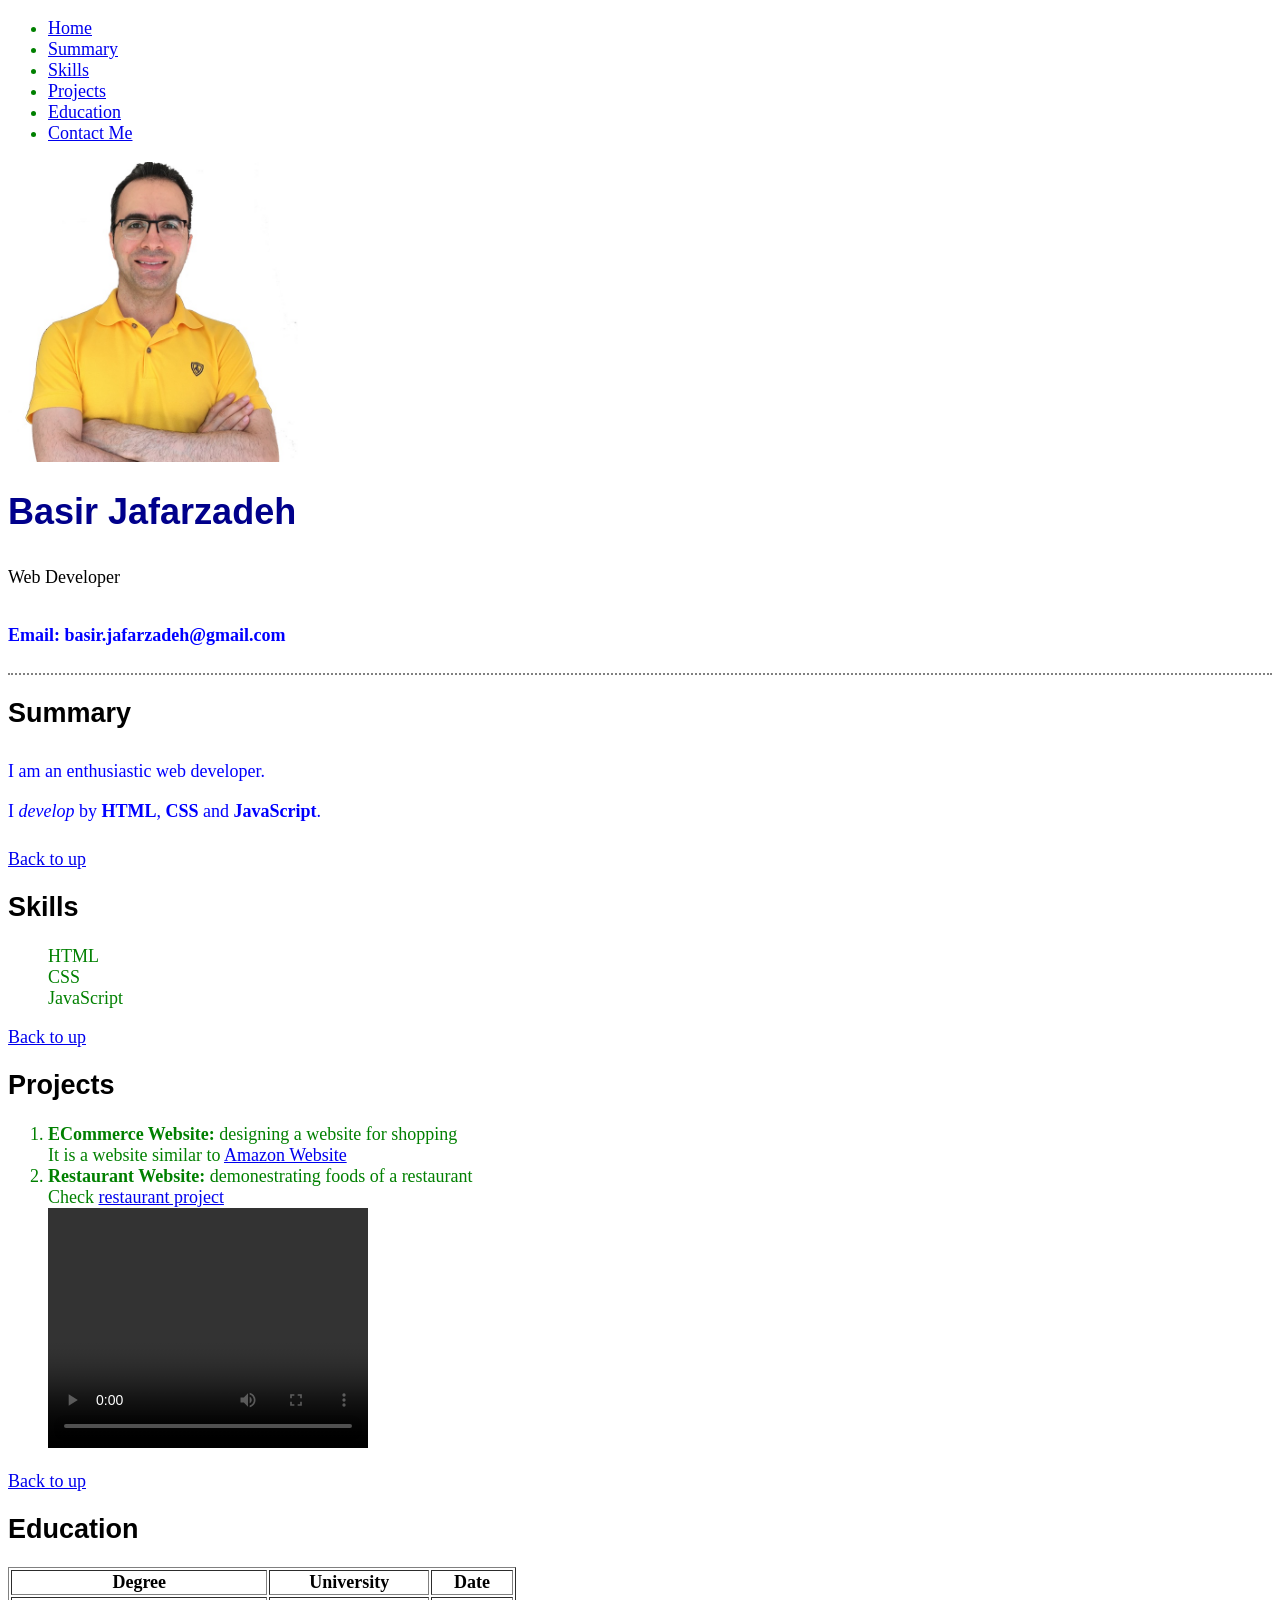
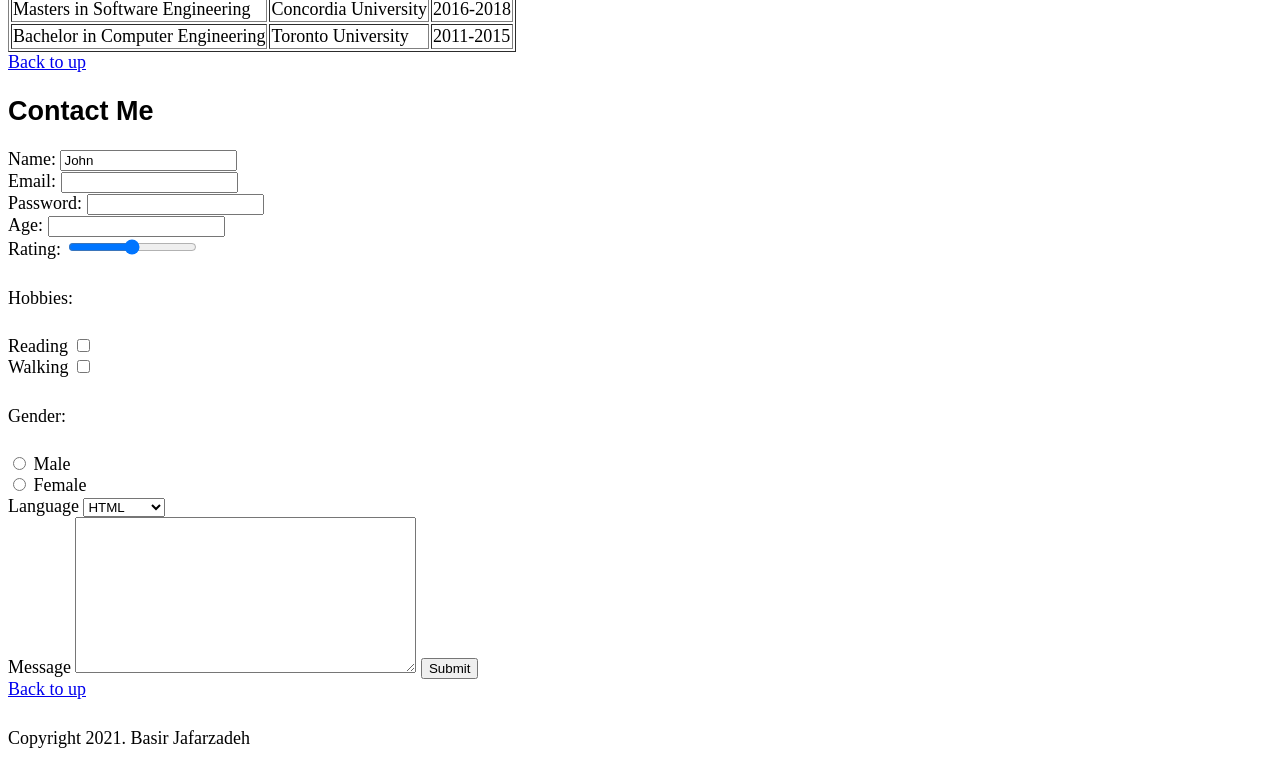
<file: index.html>
<!DOCTYPE html>
<html>

<head>
  <link href="css/style.css" type="text/css" rel="stylesheet">
  <title>Basir Portfolio Website</title>
</head>

<body>
  <header>
    <nav>
      <ul>
        <li>
          <a href="#home">Home</a>
        </li>
        <li>
          <a href="#summary">Summary</a>
        </li>
        <li>
          <a href="#skills">Skills</a>
        </li>
        <li>
          <a href="#projects">Projects</a>
        </li>
        <li>
          <a href="#education">Education</a>
        </li>
        <li>
          <a href="#contactme">Contact Me</a>
        </li>
      </ul>
    </nav>
  </header>
  <main>
    <div id="home">
      <a href="https://codingwithbasir.com">
        <img src="basir.jpg" width="300" height="300" alt="Basir Jafarzadeh" />
      </a>

      <h1 class="header">Basir Jafarzadeh</h1>
      <p>Web Developer</p>
      <p class="blue bold">Email: basir.jafarzadeh@gmail.com</p>
    </div>
    <div id="summary">
      <h2>Summary</h2>
      <p class="blue">
        I am an enthusiastic web developer.<br />
        I <em>develop</em> by <strong>HTML</strong>, <strong>CSS</strong> and <strong>JavaScript</strong>.
      </p>
      <a href="#">Back to up</a>
    </div>
    <div id="skills">
      <h2>Skills</h2>
      <ul class="skills">
        <li>HTML</li>
        <li>CSS</li>
        <li>JavaScript</li>
      </ul>
      <a href="#">Back to up</a>
    </div>
    <div id="projects">
      <h2>Projects</h2>
      <ol>
        <li><strong>ECommerce Website:</strong> designing a website for shopping
          <br />
          It is a website similar to
          <a target="_blank" href="https://amazon.com">Amazon Website</a>
        </li>
        <li><strong>Restaurant Website:</strong> demonestrating foods of a restaurant
          <br />
          Check <a href="restaurant.html">restaurant project</a>
          <br />
          <video src="restaurant.mp4" width="320" height="240" controls>
            Video not supported
          </video>
        </li>
      </ol>
      <a href="#">Back to up</a>
    </div>
    <div id="education">
      <h2>Education</h2>
      <table border="1">
        <thead>
          <tr>
            <th>Degree</th>
            <th>University</th>
            <th>Date</th>
          </tr>
        </thead>
        <tbody>
          <tr>
            <td>Masters in Software Engineering</td>
            <td>Concordia University</td>
            <td>2016-2018</td>
          </tr>
          <tr>
            <td>Bachelor in Computer Engineering</td>
            <td>Toronto University</td>
            <td>2011-2015</td>
          </tr>
        </tbody>
      </table>
      <a href="#">Back to up</a>
    </div>
    <div id="contactme">
      <h2>Contact Me</h2>
      <form action="server/action" method="GET">
        <label for="userName">Name: </label>
        <input type="text" name="userName" id="userName" required value="John" />

        <br />
        <label for="email">Email: </label>
        <input type="email" name="email" id="email" required minlength="10" maxlength="100" />
        <br />

        <label for="password">Password: </label>
        <input pattern="[0-9]{10,20}" type="password" name="password" id="password" />
        <br />

        <label for="age">Age: </label>
        <input type="number" name="age" id="age" min="10" required />
        <br />

        <label for="rating">Rating: </label>
        <input type="range" min="1" max="5" step="1" name="rating" id="rating" />
        <br />
        <p>Hobbies:</p>
        <label for="reading">Reading</label>
        <input type="checkbox" name="hobbies" id="reading" value="reading" />
        <br />
        <label for="walking">Walking</label>
        <input type="checkbox" name="hobbies" id="walking" value="walking" />
        <br />
        <p>Gender:</p>

        <input type="radio" name="gender" id="male" value="male" />
        <label for="male">Male</label>
        <br />

        <input type="radio" name="gender" id="female" value="female" />
        <label for="female">Female</label>
        <br />

        <label for="language">Language</label>
        <select id="lanuage" name="language">
          <option value="html">HTML</option>
          <option value="css">CSS</option>
          <option value="javascript">Javascript</option>
        </select>
        <br />
        <label for="message">Message</label>
        <textarea id="message" name="message" rows="10" cols="40"></textarea>
        <input type="submit" value="Submit" />

      </form>
      <a href="#">Back to up</a>
    </div>
  </main>
  <footer>
    <p>
      Copyright 2021. Basir Jafarzadeh
    </p>
  </footer>

</body>

</html>
</file>
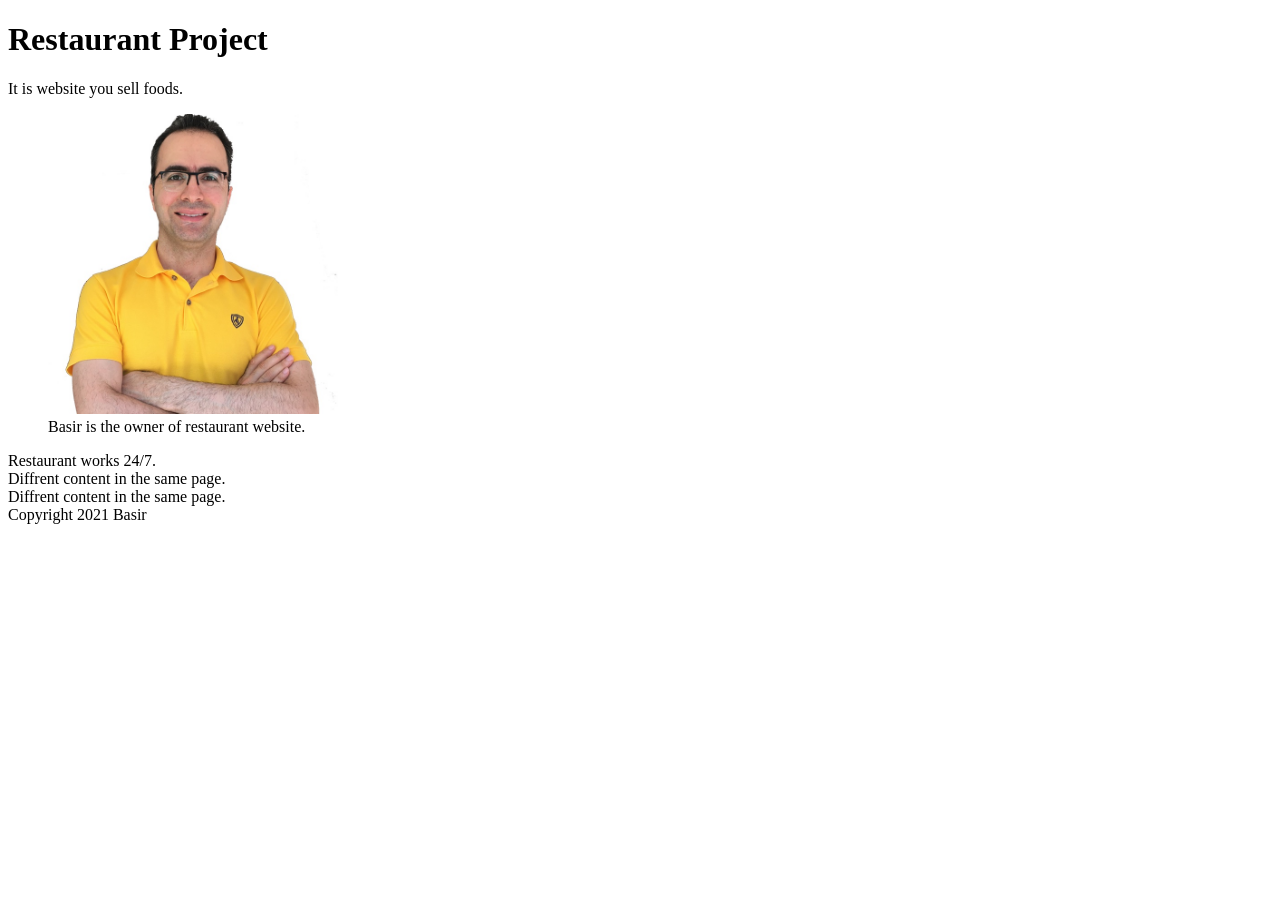
<file: restaurant.html>
<!DOCTYPE html>
<html>

<head>
  <title>Restaurant Project</title>
</head>

<body>
  <header>
    <h1>Restaurant Project</h1>
  </header>
  <main>
    <article>
      <p>
        It is website you sell foods.
      </p>
      <figure>
        <img src="basir.jpg" width="300" height="300" alt="Basir" />
        <figcaption>Basir is the owner of restaurant website.</figcaption>
      </figure>
    </article>
    <aside>
      Restaurant works 24/7.
    </aside>
    <section>
      Diffrent content in the same page.
    </section>
    <section>
      Diffrent content in the same page.
    </section>
  </main>
  <footer>
    Copyright 2021 Basir
  </footer>


</body>

</html>
</file>
<file: css/style.css>
body {
  font-size: 18px;
  /*
  background-image: url('../basir.jpg');
  font-family: Verdana, Geneva, Tahoma, sans-serif;
  font-weight: bold;
  text-align: center;
  color: aqua;
  background-color: darkblue;
  */
}
h1,
h2,
h3 {
  font-family: Verdana, Geneva, Tahoma, sans-serif;
}
h1.header {
  color: darkblue;
}
p {
  line-height: 40px;
  /* opacity: 0.5; */
}

.bold {
  font-weight: bold;
}
.blue {
  color: blue;
}

#summary {
  border-top: 2px dotted #808080;
}

.skills li {
  list-style-type: none;
  color: blue;
}

li {
  color: green !important;
}
</file>
